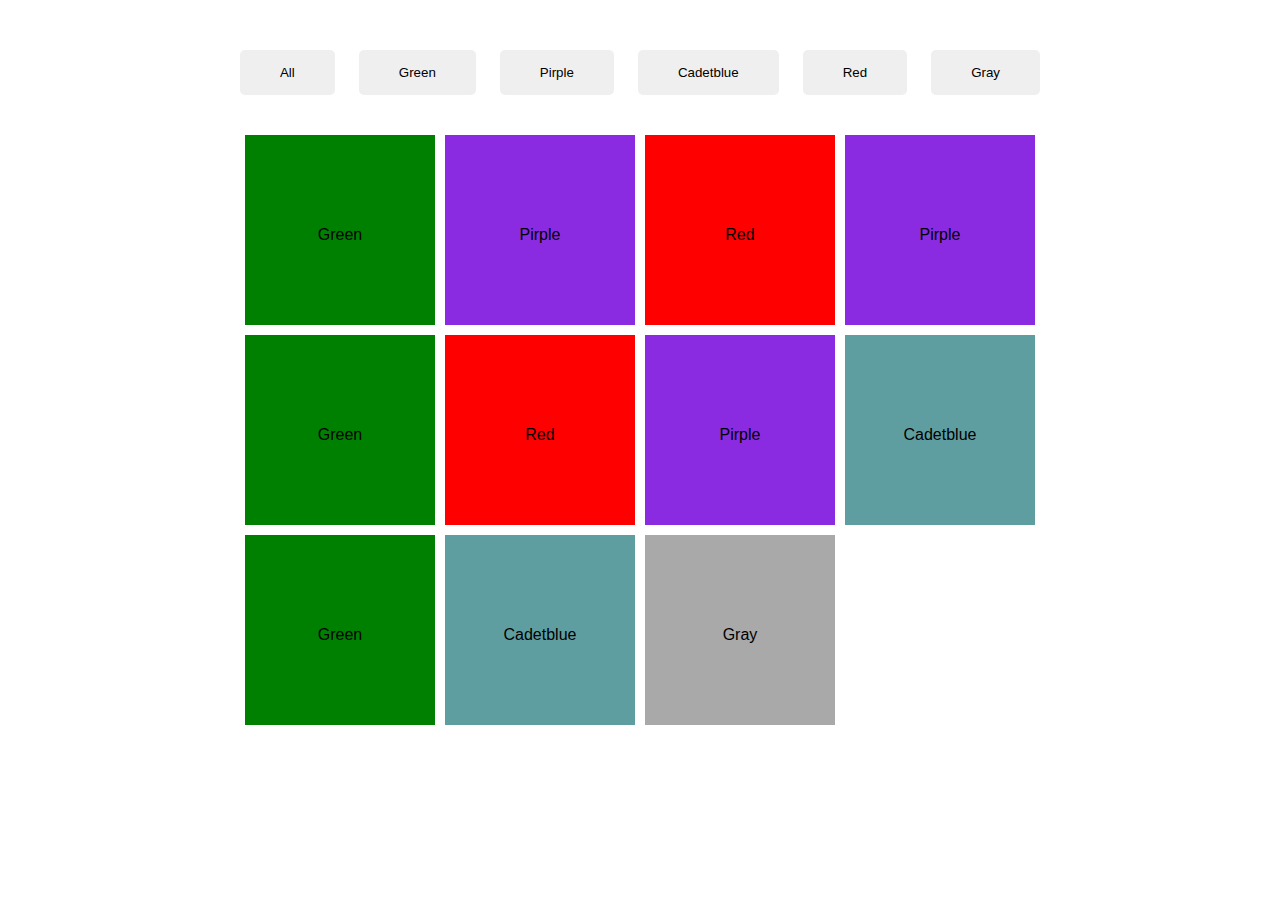
<file: filter.html>
<!DOCTYPE html>
<html lang="en">

<head>
    <meta charset="UTF-8">
    <meta name="viewport" content="width=device-width, initial-scale=1.0">
    <title>Document</title>
    <style>
        .allwrps {
            display: flex;
            flex-wrap: wrap;
            max-width: 800px;
            margin: auto;
        }

        .single {
            width: 190px;
            height: 190px;
            text-align: center;
            line-height: 200px;
            background: red;
            margin: 0 5px;
            margin-top: 10px;
            font-family: 'Segoe UI', Tahoma, Geneva, Verdana, sans-serif;
            transition: .3s;
        }

        .btns {
            text-align: center;
            margin-top: 50px;
            margin-bottom: 30px;
        }

        .btns button {
            padding: 15px 40px;
            border: none;
            outline: none;
            border-radius: 5px;
            margin: 0 10px;
            cursor: pointer;
            transition: .3s;
        }

        .btns button:hover,
        .btns button.active {
            background: blueviolet;
            color: #fff;
        }
    </style>
</head>

<body>

    <div class="btns">
        <button type="button" data-menu="all">All</button>
        <button type="button" data-menu="green">Green</button>
        <button type="button" data-menu="pirple">Pirple</button>
        <button type="button" data-menu="cadetblue">Cadetblue</button>
        <button type="button" data-menu="red">Red</button>
        <button type="button" data-menu="gray">Gray</button>
    </div>
    <div class="allwrps">
        <div data-menu="green" class="single" style="background-color: green;">Green</div>
        <div data-menu="pirple" class="single" style="background-color: blueviolet;">Pirple</div>
        <div data-menu="red" class="single">Red</div>
        <div data-menu="pirple" class="single" style="background-color: blueviolet;">Pirple</div>
        <div data-menu="green" class="single" style="background-color: green;">Green</div>
        <div data-menu="red" class="single">Red</div>
        <div data-menu="pirple" class="single" style="background-color: blueviolet;">Pirple</div>
        <div data-menu="cadetblue" class="single" style="background-color: cadetblue;">Cadetblue</div>
        <div data-menu="green" class="single" style="background-color: green;">Green</div>
        <div data-menu="cadetblue" class="single" style="background-color: cadetblue;">Cadetblue</div>
        <div data-menu="gray" class="single" style="background-color: darkgray;">Gray</div>
    </div>
    <script>

        function Filtering() {
            let buttons = document.querySelectorAll('.btns button')
            let blocks = document.querySelectorAll('.single')
            buttons.forEach(button => {
                button.addEventListener('click', (e) => {
                    blocks.forEach(block => {
                        block.classList.remove('active')
                        block.style.transform = `scale(0)`;
                        block.style.opacity = `0`;
                        block.style.visibility = `hidden`;
                        block.style.width = `0`;
                        block.style.marginLeft = `0`;
                        block.style.marginRight = `0`;
                        block.style.height = `0`;
                    })

                    blocks.forEach(blk => {
                        if (e.target.dataset.menu == blk.dataset.menu) {
                            blk.classList.add('active')
                            blk.style.transform = `scale(1)`;
                            blk.style.opacity = `1`;
                            blk.style.visibility = `visible`;
                            blk.style.width = `190px`;
                            blk.style.marginLeft = `5px`;
                            blk.style.marginRight = `5px`;
                            blk.style.height = `190px`;
                        }
                    })
                    if (e.target.dataset.menu == 'all') {
                        blocks.forEach(block => {
                            block.classList.add('active')
                            block.style.transform = `scale(1)`;
                            block.style.opacity = `1`;
                            block.style.visibility = `visible`;
                            block.style.width = `190px`;
                            block.style.marginLeft = `5px`;
                            block.style.marginRight = `5px`;
                            block.style.height = `190px`;
                        })
                    }


                })
            })
        }
        Filtering()

    </script>
</body>

</html>
</file>
